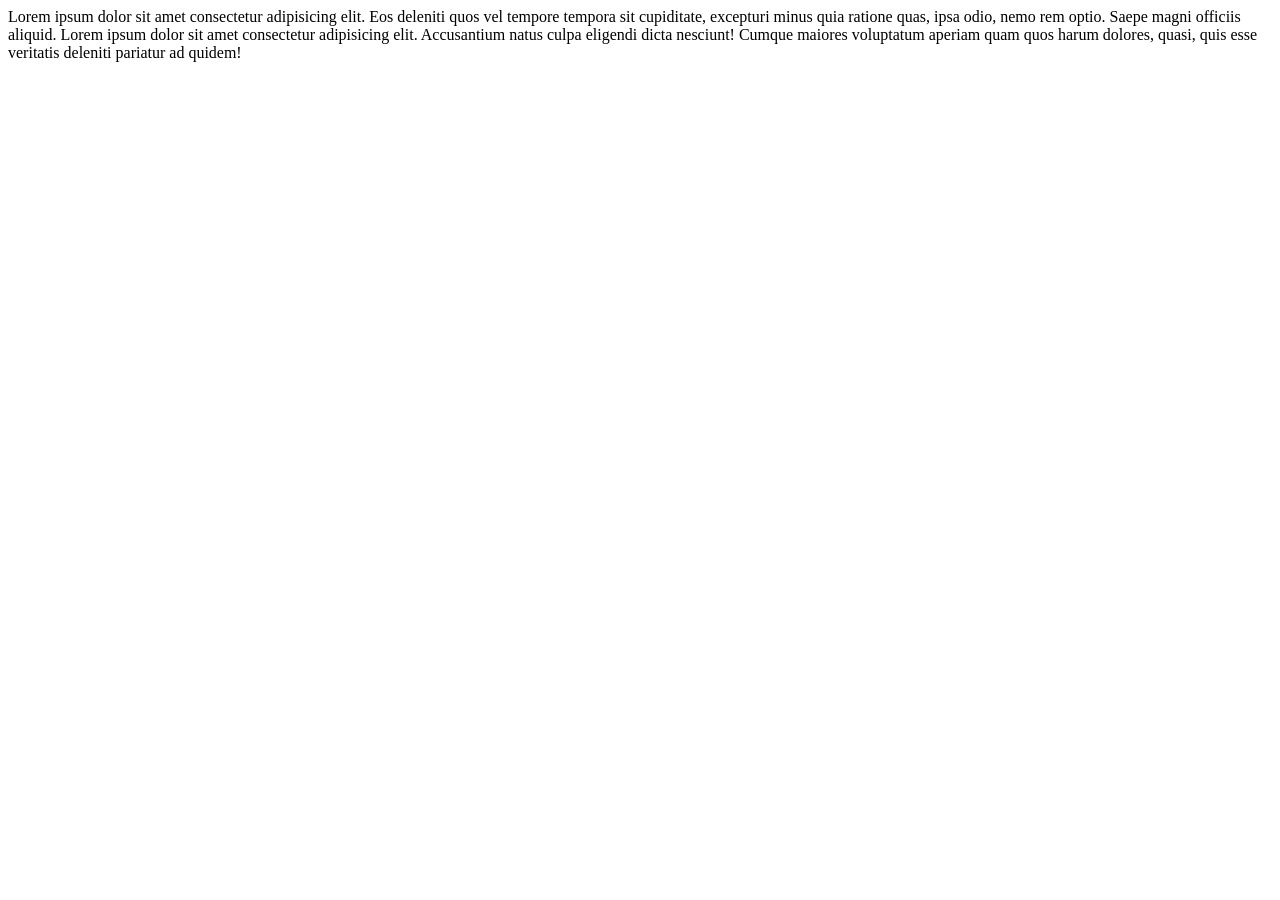
<file: templates/about.html>
<!DOCTYPE html>
<html lang="en">
<head>
    <meta charset="UTF-8">
    <meta name="viewport" content="width=device-width, initial-scale=1.0">
    <title>About Section</title>
</head>
<body>
    Lorem ipsum dolor sit amet consectetur adipisicing elit. Eos deleniti quos vel tempore tempora sit cupiditate, excepturi minus quia ratione quas, ipsa odio, nemo rem optio. Saepe magni officiis aliquid.
    Lorem ipsum dolor sit amet consectetur adipisicing elit. Accusantium natus culpa eligendi dicta nesciunt! Cumque maiores voluptatum aperiam quam quos harum dolores, quasi, quis esse veritatis deleniti pariatur ad quidem!
</body>
</html>
</file>
